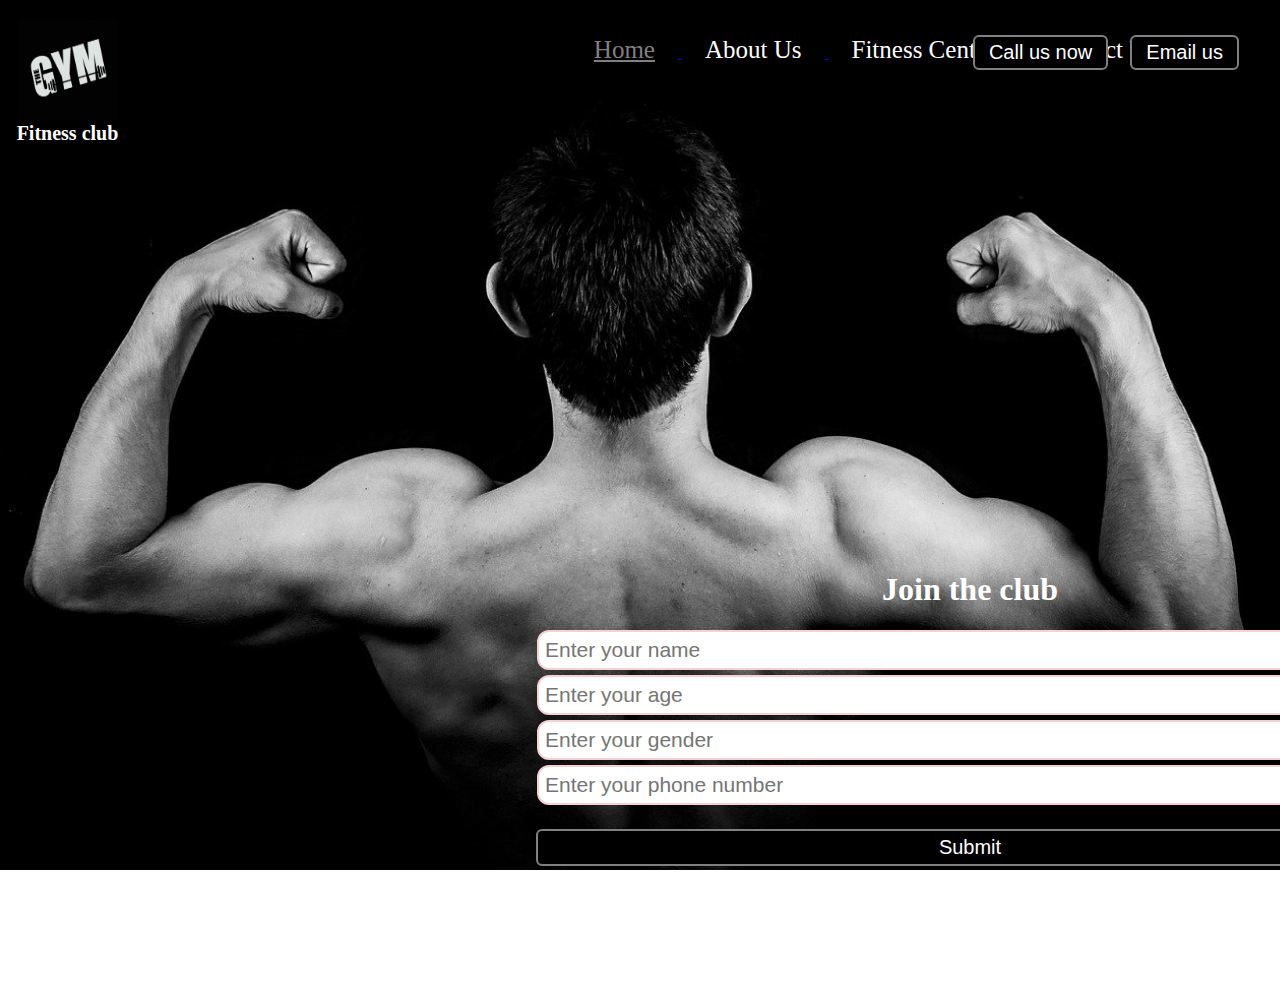
<file: index.html>
<!DOCTYPE html>
<html lang="en">
<head>
    <meta charset="UTF-8">
    <meta name="viewport" content="width=device-width, initial-scale=1.0">
    <title> Home | The fittness club </title>
    
</head>
<link rel="stylesheet" href="css//style.css">
<style>
    body{
        margin: 0px;
        padding: 0px;
        background: url('img//Gym.jpg');
        width: 1750px;
        height: 850px;
        font-family:'Times New Roman', Times, serif;
        background-repeat: no-repeat;
        background-size: cover;
    }
</style>
<body>
    <header class="header">
        <div class="left">
            <!-- Left division for logo -->
            <div class="left">
                <img src="img//Gym_logo.jpeg" alt="">
                <strong>Fitness club</strong> 
            </div>
        </div>
        <div class="center">
                <ul class="navbar">
                    <li><a href="#" class="active"> Home</li> </a>
                    <li><a href="about_us.html"> About Us</li> </a>
                    <li><a href="Fitness_center.html"> Fitness Center</li> </a>
                    <li><a href="contact_us.html"> Contact Us</li> </a>
                </ul>
            <!-- mid division for navigation -->
        </div>
        <div class="right">
            <button class="btn">
                <a href="tel:123-456-789">Call us now</a> 
            </button>
            <button class="btn">
                <a href="email:gymemail@gym.com">Email us</a> 
            </button>
            <!-- Right dividion for buttons -->
        </div>
    </header>
    <div class="container">
        <h1>Join the club</h1>
        <form action="noaction.php">
            <div class="form-group">
                <input type="text" name="name" placeholder="Enter your name">
            </div>
            <div class="form-group">
                <input type="text" name="age" placeholder="Enter your age">
            </div>
            <div class="form-group">
                <input type="text" name="gender" placeholder="Enter your gender">
            </div>
            <div class="form-group">
                <input type="text" name="phone" placeholder="Enter your phone number">
            </div>
            <button class="btn">
                Submit
            </button>
        </form>
    </div>
    
</body>
</html>
</file>
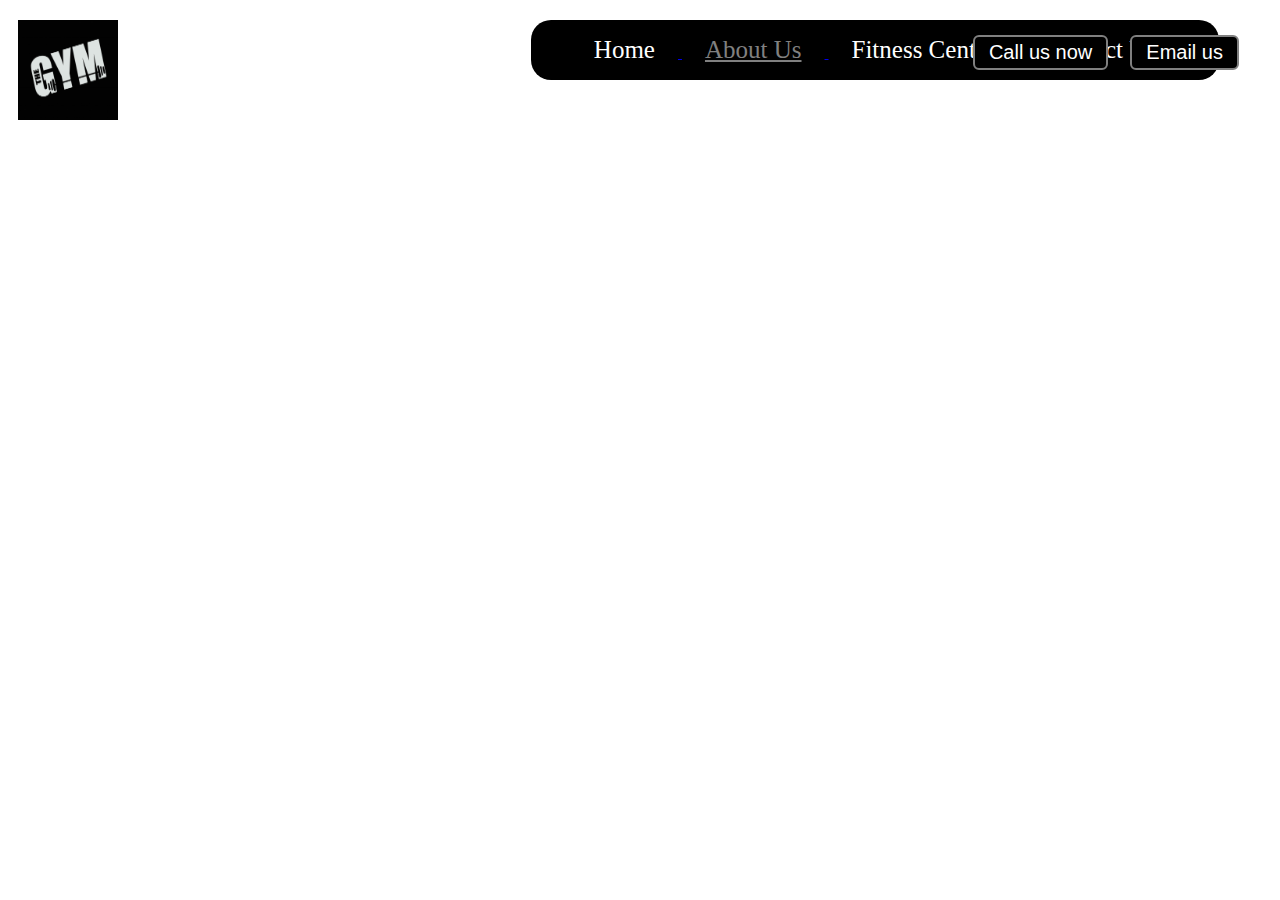
<file: about_us.html>
<!DOCTYPE html>
<html lang="en">

<head>
    <meta charset="UTF-8">
    <meta name="viewport" content="width=device-width, initial-scale=1.0">
    <title>About us | The fittness club</title>
</head>
<link rel="stylesheet" href="css//style.css">
<style>
    body {
        margin: 0px;
        padding: 0px;
        background: url('https://source.unsplash.com/1600x900/?fitness,gym');
        width: 1750px;
        height: 850px;
        font-family: 'Times New Roman', Times, serif;
        background-repeat: no-repeat;
        background-size: cover;
    }
</style>

<body>
    <header class="header">
        <div class="left">
            <!-- Left division for logo -->
            <div class="left">
                <img src="img//Gym_logo.jpeg" alt="">
                <strong>Fitness club</strong>
            </div>
        </div>
        <div class="center">
            <ul class="navbar">
                <li><a href="index.html"> Home</li> </a>
                <li><a href="about_us.html"class="active"> About Us</li> </a>
                <li><a href="Fitness_center.html"> Fitness Center</li> </a>
                <li><a href="contact_us.html" > Contact Us</li> </a>
            </ul>
            <!-- mid division for navigation -->
        </div>
        <div class="right">
            <button class="btn">
                <a href="tel:123-456-789">Call us now</a>
            </button>
            <button class="btn">
                <a href="email:gymemail@gym.com">Email us</a>
            </button>
            <!-- Right dividion for buttons -->
        </div>
    </header>

    <div class="container1">
    <div class="about_us_heading">
        <h1>
            <b>Our Story</b>
        </h1>
    </div>
    </div>
    <div class="about_us_body">
        <p style="text-align: left;"><span style="color: white">Gym and Fitness was founded in 2002
                as a family owned and operated business. The Gym and Fitness founders didn’t want it to
                be just another gym equipment retailer - they wanted to be the best in the industry and
                set their minds to doing so! Since its birth, Gym and Fitness has grown into one of
                Australia’s largest online fitness equipment retailers having helped over 50,000
                customers live longer, happier and healthier lives</span></p>
    </div>
    <div class="about_us_heading">
        <h1>
            <b>What we do </b>
        </h1>
    </div>
    <div class="about_us_body">
        <p style="text-align: left;"><span style="color: white">We want to help you live a fit and healthy lifestyle! We do this by helping you find the most
            suitable equipment for your home gym, studio or commercial gym, keeping your budget,
            lifestyle and fitness goals in mind. We stock a wide range of gym equipment, with strength
            equipment, cardio, cross training and so much more. Our awesome team is always keen to help,
            so please call us to discuss your needs.</p>
    </div>

    <div class="about_us_heading">
        <h1>
            <b>Culture </b>
        </h1>
    </div>
    <div class="about_us_body">
        <p style="text-align: left;"><span style="color: white">At Gym and Fitness, we believe that building a positive culture is incredibly important. The business is underpinned by six core values which speak of our commitment to our customers, staff, the industry and our business as a whole. We believe in encouraging, supporting, challenging, learning and growing to be the best. At Gym and Fitness, every morsel of feedback is a nugget of shiny gold because it gives us the opportunity to provide the best customer experience.</p>
    </div>
    </div>

</body>

</html>
</file>
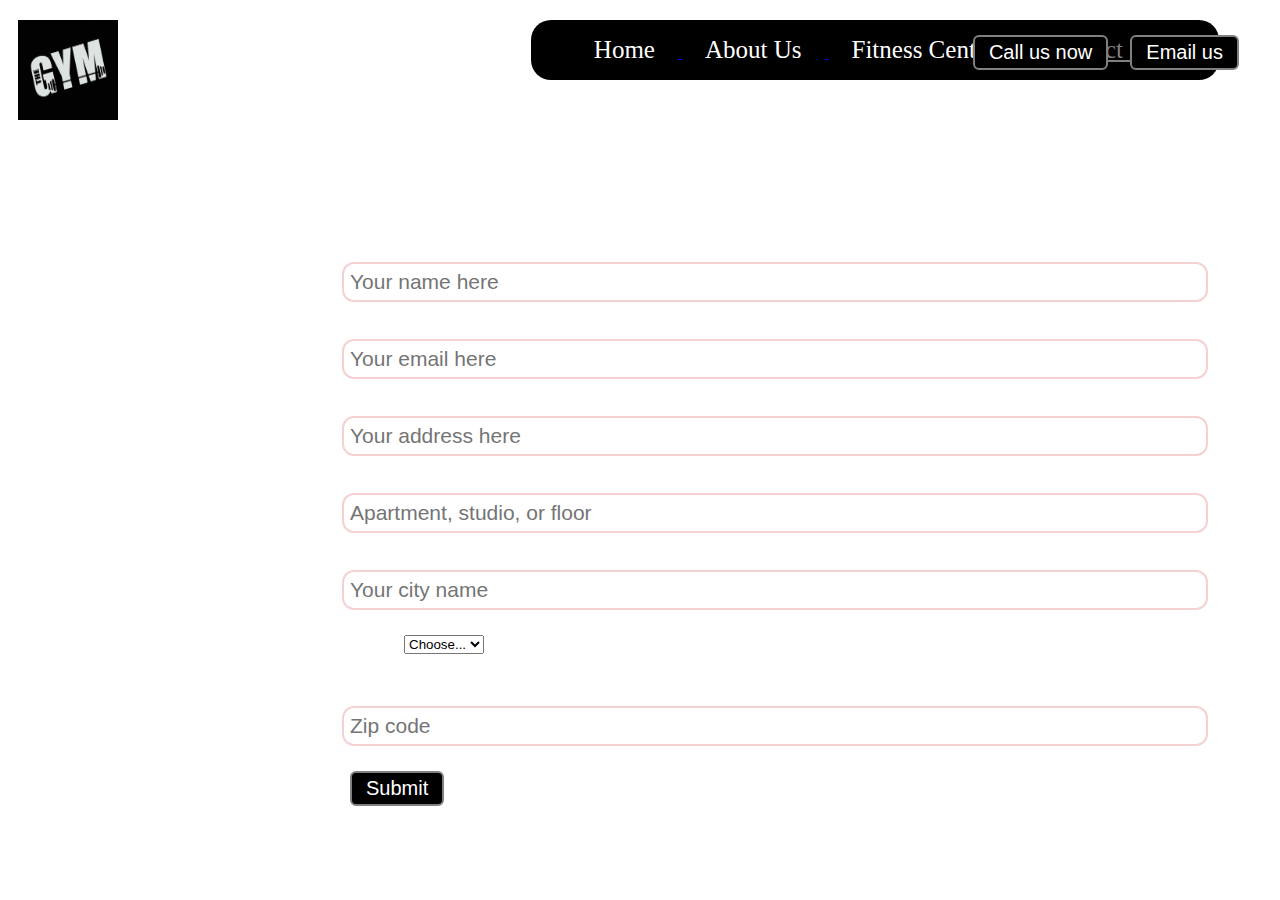
<file: contact_us.html>
<!DOCTYPE html>
<html lang="en">

<head>
    <meta charset="UTF-8">
    <meta name="viewport" content="width=device-width, initial-scale=1.0">
    <title>Contact us | The fittness club</title>
</head>
<link rel="stylesheet" href="css//style.css">

<style>
    body{
        margin: 0px;
        padding: 0px;
        background: url('https://source.unsplash.com/1600x900/?fitness,gym');
        width: 1750px;
        height: 850px;
        font-family:'Times New Roman', Times, serif;
        background-repeat: no-repeat;
        background-size: cover;
    }
</style>
<body>
    <header class="header">
        <div class="left">
            <!-- Left division for logo -->
            <div class="left">
                <img src="img//Gym_logo.jpeg" alt="">
                <strong>Fitness club</strong> 
            </div>
        </div>
        <div class="center">
                <ul class="navbar">
                    <li><a href="index.html"> Home</li> </a>
                    <li><a href="about_us.html"  > About Us</li> </a>
                    <li><a href="Fitness_center.html"> Fitness Center</li> </a>
                    <li><a href="#" class="active"> Contact Us</li> </a>
                </ul>
            <!-- mid division for navigation -->
        </div>
        <div class="right">
            <button class="btn">
                <a href="tel:123-456-789">Call us now</a> 
            </button>
            <button class="btn">
                <a href="email:gymemail@gym.com">Email us</a> 
            </button>
            <!-- Right dividion for buttons -->
        </div>
    </header>

    <div class="container2">
    <form>
        <div class="form-row">
          <div class="form-group col-md-6">
            <label class="form_name">Name</label>
            <input type="text" class="form-control" id="inputEmail4" placeholder="Your name here">
          </div>
          <div class="form-group col-md-6">
            <label class="form_name">Email</label>
            <input type="text" class="form-control" id="inputPassword4" placeholder="Your email here">
          </div>
        </div>
        <div class="form-group">
          <label class="form_name">Address</label>
          <input type="text" class="form-control" id="inputAddress" placeholder="Your address here">
        </div>
        <div class="form-group">
          <label class="form_name">Address 2</label>
          <input type="text" class="form-control" id="inputAddress2" placeholder="Apartment, studio, or floor">
        </div>
        <div class="form-row">
          <div class="form-group col-md-6">
            <label class="form_name">City</label>
            <input type="text" class="form-control" id="inputCity" placeholder="Your city name">
          </div>
          <div class="form-group col-md-4">
            <label class="form_name state" > State </label>
            <select id="inputState" class="form-control">
              <option selected>Choose...</option>
              <option>state1</option>
              <option>state2</option>
              <option>state3</option>
            </select>
          </div>
          <div class="form-group col-md-2">
            <label class="form_name">Zip</label>
            <input type="text" class="form-control" id="inputZip" placeholder="Zip code">
          </div>
        </div>
        <div class="form-group">
          <div class="form-check">
          </div>
        </div>
        <button type="submit" class="btn btn-primary">Submit</button>
      </form>
    </div>
</body>
</html>
</file>
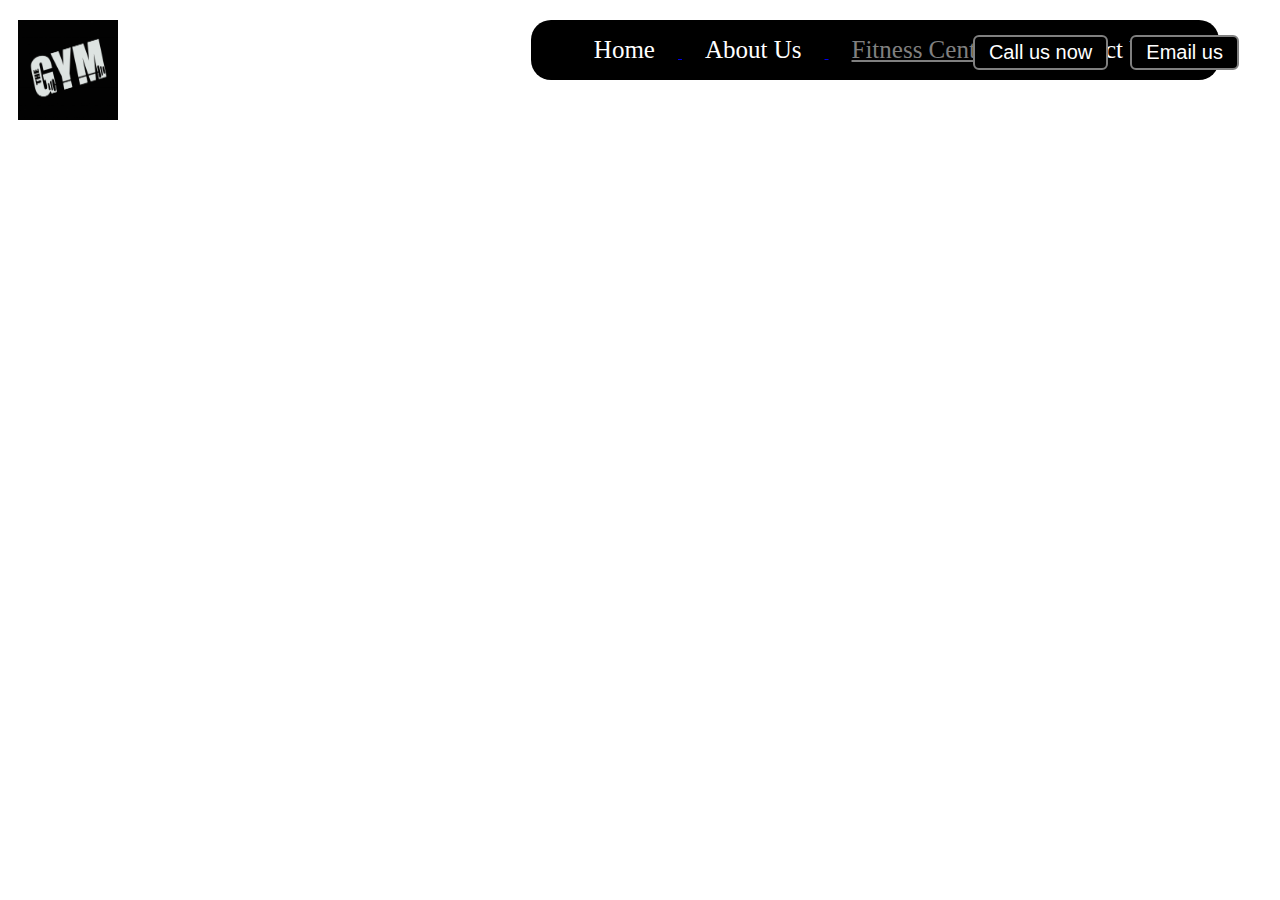
<file: Fitness_center.html>
<!DOCTYPE html>
<html lang="en">

<head>
    <meta charset="UTF-8">
    <meta name="viewport" content="width=device-width, initial-scale=1.0">
    <title>Fitness center | The fittness club</title>
</head>
<link rel="stylesheet" href="css//style.css">
<style>
    body {
        margin: 0px;
        padding: 0px;
        background: url('https://source.unsplash.com/1600x900/?fitness,gym');
        width: 1750px;
        height: 850px;
        font-family: 'Times New Roman', Times, serif;
        background-repeat: no-repeat;
        background-size: cover;
    }
</style>

<body>
    <header class="header">
        <div class="left">
            <!-- Left division for logo -->
            <div class="left">
                <img src="img//Gym_logo.jpeg" alt="">
                <strong>Fitness club</strong>
            </div>
        </div>
        <div class="center">
            <ul class="navbar">
                <li><a href="index.html"> Home</li> </a>
                <li><a href="about_us.html"> About Us</li> </a>
                <li><a href="#" class="active"> Fitness Center</li> </a>
                <li><a href="contact_us.html" > Contact Us</li> </a>
            </ul>
            <!-- mid division for navigation -->
        </div>
        <div class="right">
            <button class="btn">
                <a href="tel:123-456-789">Call us now</a>
            </button>
            <button class="btn">
                <a href="email:gymemail@gym.com">Email us</a>
            </button>
            <!-- Right dividion for buttons -->
        </div>
    </header>

    <div class="container1">
    <div class="about_us_heading">
        <h1>
            <b>Our Story</b>
        </h1>
    </div>
    </div>
    <div class="about_us_body">
        <p style="text-align: left;"><span style="color: white">Gym and Fitness was founded in 2002
                as a family owned and operated business. The Gym and Fitness founders didn’t want it to
                be just another gym equipment retailer - they wanted to be the best in the industry and
                set their minds to doing so! Since its birth, Gym and Fitness has grown into one of
                Australia’s largest online fitness equipment retailers having helped over 50,000
                customers live longer, happier and healthier lives</span></p>
    </div>
    <div class="about_us_heading">
        <h1>
            <b>What we do </b>
        </h1>
    </div>
    <div class="about_us_body">
        <p style="text-align: left;"><span style="color: white">We want to help you live a fit and healthy lifestyle! We do this by helping you find the most
            suitable equipment for your home gym, studio or commercial gym, keeping your budget,
            lifestyle and fitness goals in mind. We stock a wide range of gym equipment, with strength
            equipment, cardio, cross training and so much more. Our awesome team is always keen to help,
            so please call us to discuss your needs.</p>
    </div>

    <div class="about_us_heading">
        <h1>
            <b>Culture </b>
        </h1>
    </div>
    <div class="about_us_body">
        <p style="text-align: left;"><span style="color: white">At Gym and Fitness, we believe that building a positive culture is incredibly important. The business is underpinned by six core values which speak of our commitment to our customers, staff, the industry and our business as a whole. We believe in encouraging, supporting, challenging, learning and growing to be the best. At Gym and Fitness, every morsel of feedback is a nugget of shiny gold because it gives us the opportunity to provide the best customer experience.</p>
    </div>
    </div>

</body>

</html>
</file>
<file: css/style.css>
/* CSS Reset */

    .left{
        color: white;
        display: inline-block;
        position: absolute;
        width: 120px;
        line-height: 20px;
        left: 5px;
        top: 10px;
    }
    .center{
        border-radius: 20px;
        background-color: black;
        color: white;
        display: block;
        width: 39.33%;
        padding: 0px;
        margin: 20px auto;
    }
    .right{
        color: white;
        display: inline-block;
        position: absolute;
        right: 32px;
        top: 20px;
    }
    .navbar{
        display: inline-block;
    }
    .navbar li {
        display: inline-block;
        font-size: 25px;
    }
    .navbar li a{
        color: white;
        text-decoration: none;
        padding: 34px 23px;
    }

    .navbar li a:hover,.navbar li a.active{
        color: grey;
        text-decoration: underline;
    }
    .left img{
        width: 100px;
        height: 100px;
        filter: invert(100%);
    }
    .left div{
        width: auto;
        text-align: center ;
        font-size: 20px;
        
    }
    .btn{
        margin: 15px 9px;
        background-color: black;
        color: white;
        padding: 4px 14px;
        border: 2px solid grey;
        border-radius: 6px;
        font-size: 20px;
        cursor: pointer;
    }
    .btn:hover{
        background-color: grey;
    }

    .container{
        display: inline-block;
        width: 80%;
        /* border: 2px solid red; */
        margin: 350px 200px auto;
        text-align: center;
        padding: 100px 70px;
        color: white;

    }
    .form-group input{
        text-align: center;
        display: block;
        width: 850px;
        padding: 6px;
        border: 2px solid rgb(245, 209, 209);
        margin: 5px auto;
        font-size: 21px;
        border-radius: 12px;
    }
    .container h1{
        text-align: center;
    }
    .container button{
        display: block;
        width: 62%;
        margin: 24px auto;
        padding: 5px 50px;
    }

    .right .btn a{
        text-decoration: none;
        color: white;
    }



    /* about us  */
    .container1{
        margin-top: 0px;
    }

    .about_us_heading{
        color: white;
        margin-top: 0px;
        margin-left: 150px;
        padding: 0px;

        width: 170px;
        border-radius: 10px;
    }

    .about_us_body{
        font-size: 20px;
        margin: 2px 150px;
        width: 70%;
    }

    .container2{
        margin-top: 150px;
        margin-right: 200px;
    }
        
    .form-row{
        font-size: 20px;
        
    }
    .form-group{
        font-size: 20px;
    }

    .form-control{
        margin: 20px -350px;
        text-align: left;
    }

    .form_name{
        margin: 330px;
        padding: 20px;
        color: white;
        font-size: larger;
        /* border: 2px solid red; */
    }

    .btn-primary{
        margin: 20px 350px;
    }
    .state{
        margin: 100px 330px;
    }

    input[type="text"] {  
        text-align: left; 
    }
</file>
